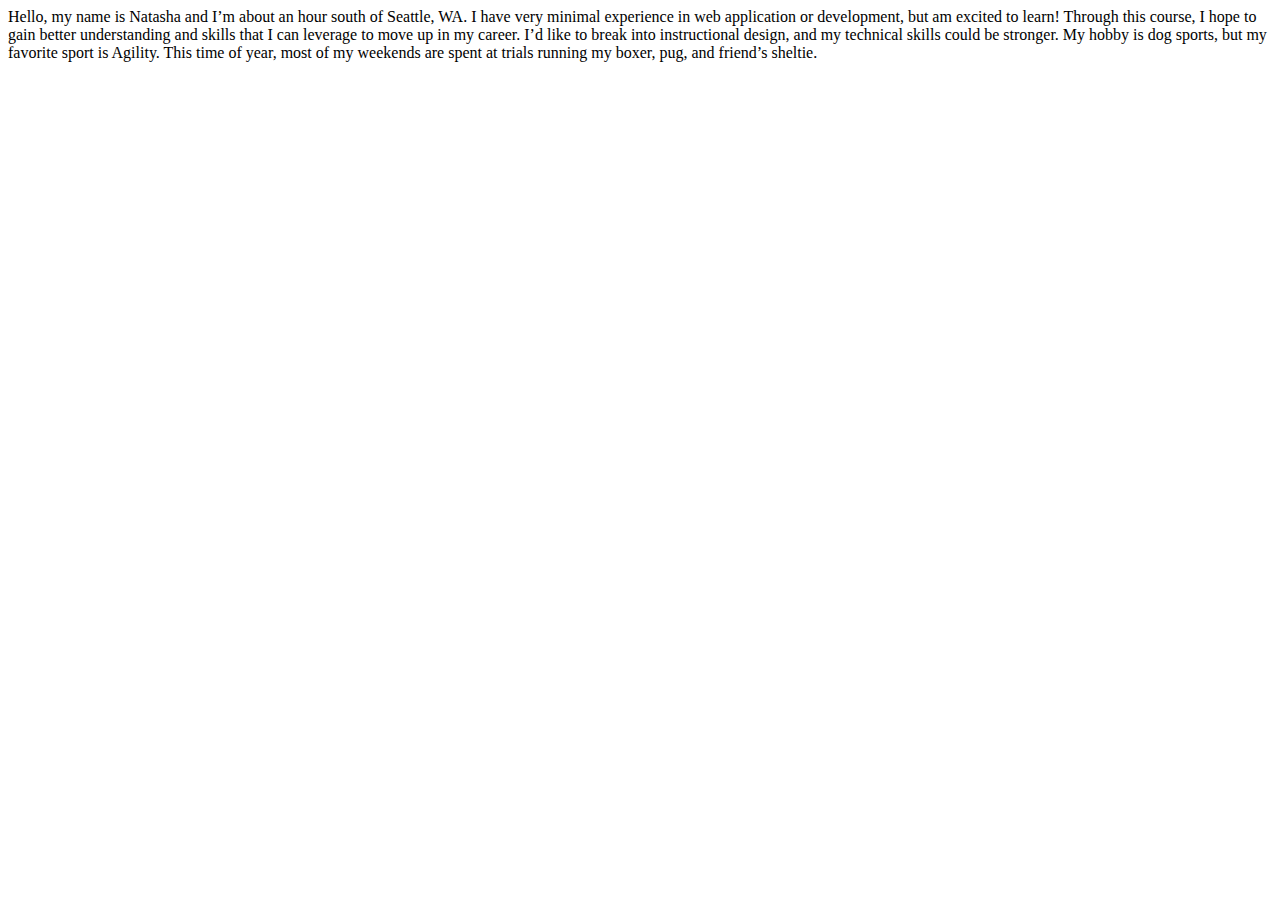
<file: webdevelopment/introNKomen.html>
<!DOCTYPE html>

<html lang="en-US">
<head>
           <meta charset="utf-8">
          <title>Welcome to Natasha's Website</title>
</head>
<body>

          Hello, my name is Natasha and I’m about an hour south of Seattle, WA. I have very minimal experience in web application or development, but am excited to learn! Through this course, I hope to gain better understanding and skills that I can leverage to move up in my career. I’d like to break into instructional design, and my technical skills could be stronger. 
My hobby is dog sports, but my favorite sport is Agility. This time of year, most of my weekends are spent at trials running my boxer, pug, and friend’s sheltie. 


</body>
</html>
</file>
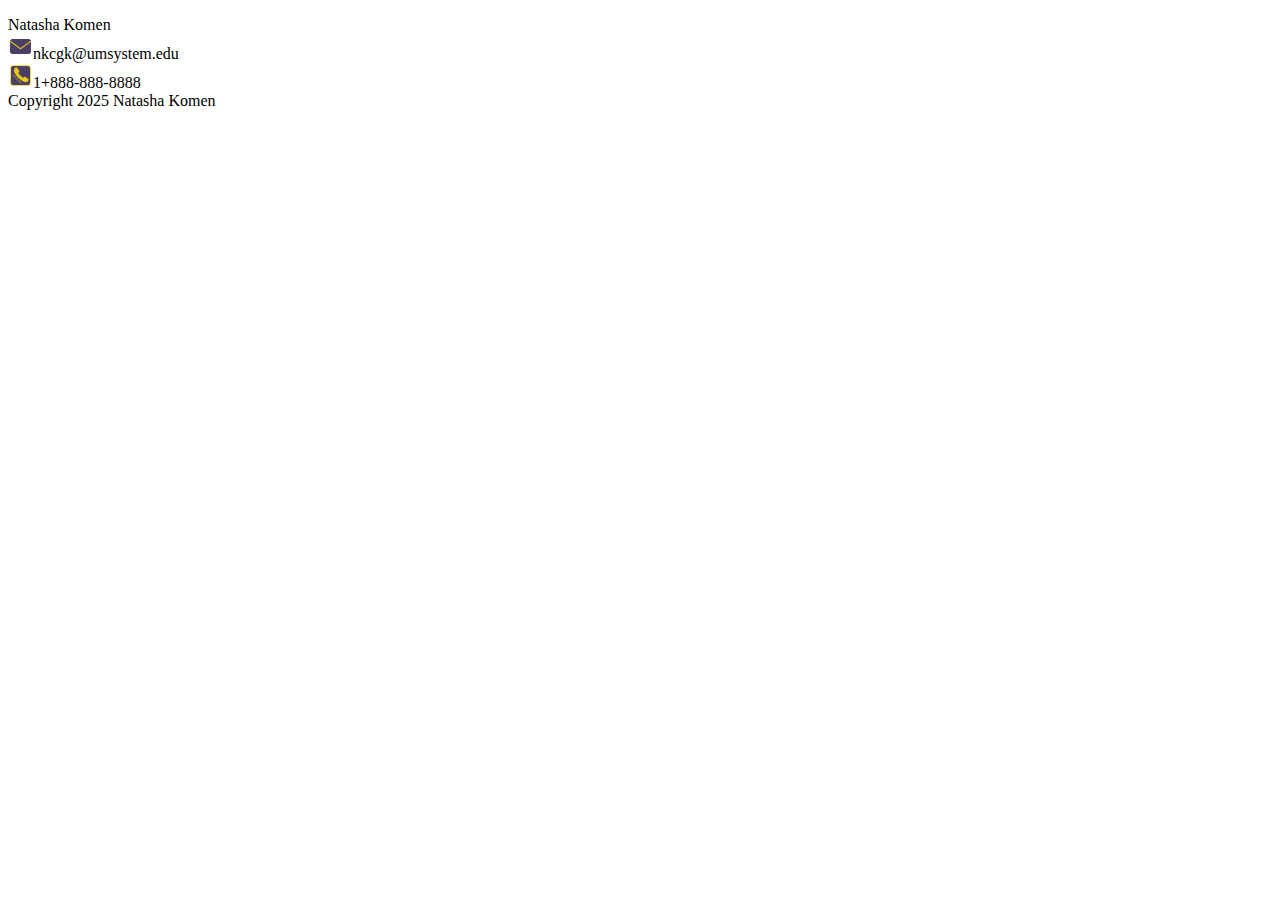
<file: webdevelopment/Komen_Template.html>
<!DOCTYPE html>
<html lang="en-US">
<head>

<!--

****************************

Title: Template

Use: The page that will ...

Author: Natasha Komen

School/Term: Universty of Missouri, Spring 2025

Developed: February 14, 2025

Tested: April 2, 2025, passed HTML Validator

****************************

-->
               <meta charset="utf-8">
               <title>Template</title>
</head>
<body>
    <footer>
        <p>
            Natasha Komen 
            <br>
            <img src="../ISLT 7355/images/icons8-email.png" alt="icons8-email" width="25" height="25">nkcgk@umsystem.edu
            <br>
            <img src="../ISLT 7355/images/icons8-phone.png" alt="icons8-phone" width="25" height="25">1+888-888-8888
            <br>
            Copyright 2025 Natasha Komen
        </p>
    </footer>
</body>
</html>
</file>
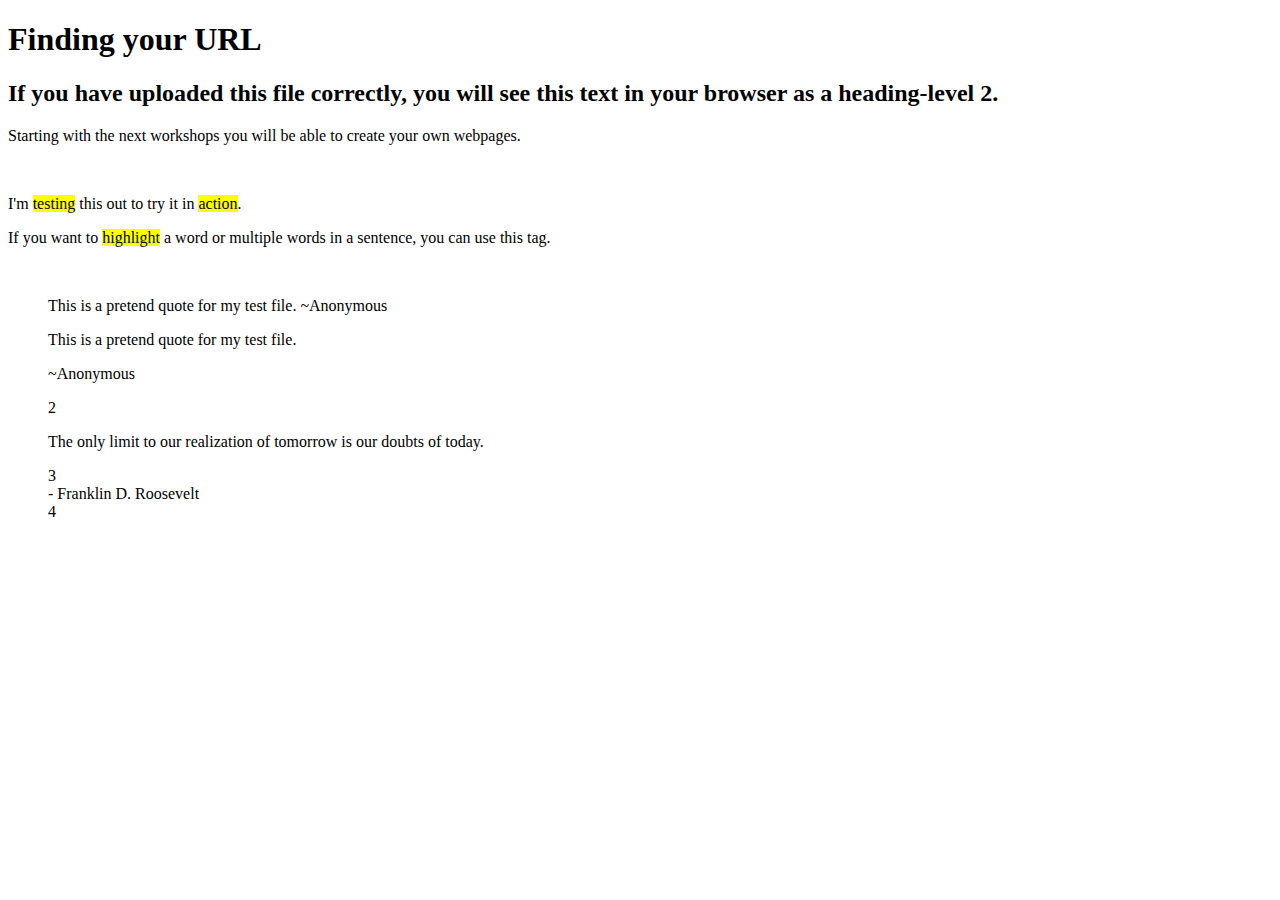
<file: webdevelopment/test.html>
<!DOCTYPE html>
<html>
    
    <head>
        <meta charset="utf-8">
       <title>Finding Your URL</title>
        <meta name="description" content="Finding your URL in GitHub">
    </head>
    <body>
        
        <h1>Finding your URL</h1>
        <h2>If you have uploaded this file correctly, you will see this text in your browser as a heading-level 2.</h2>
        
        <p>
            Starting with the next workshops you will be able to create your own webpages.
        </p>
        
        <br>

        <p>I'm <mark>testing</mark> this out to try it in <mark>action</mark>.</p>
        <p>If you want to <mark>highlight</mark> a word or multiple words in a sentence, you can use this tag.</p>

        <br>

        <blockquote>This is a pretend quote for my test file. ~Anonymous</blockquote>
        <blockquote><p>This is a pretend quote for my test file.</p> ~Anonymous</blockquote>
        <blockquote> 2 <p>The only limit to our realization of tomorrow is our doubts of today.</p> 3 <footer>- Franklin D. Roosevelt</footer> 4</blockquote>
    
    </body>
</html>
</file>
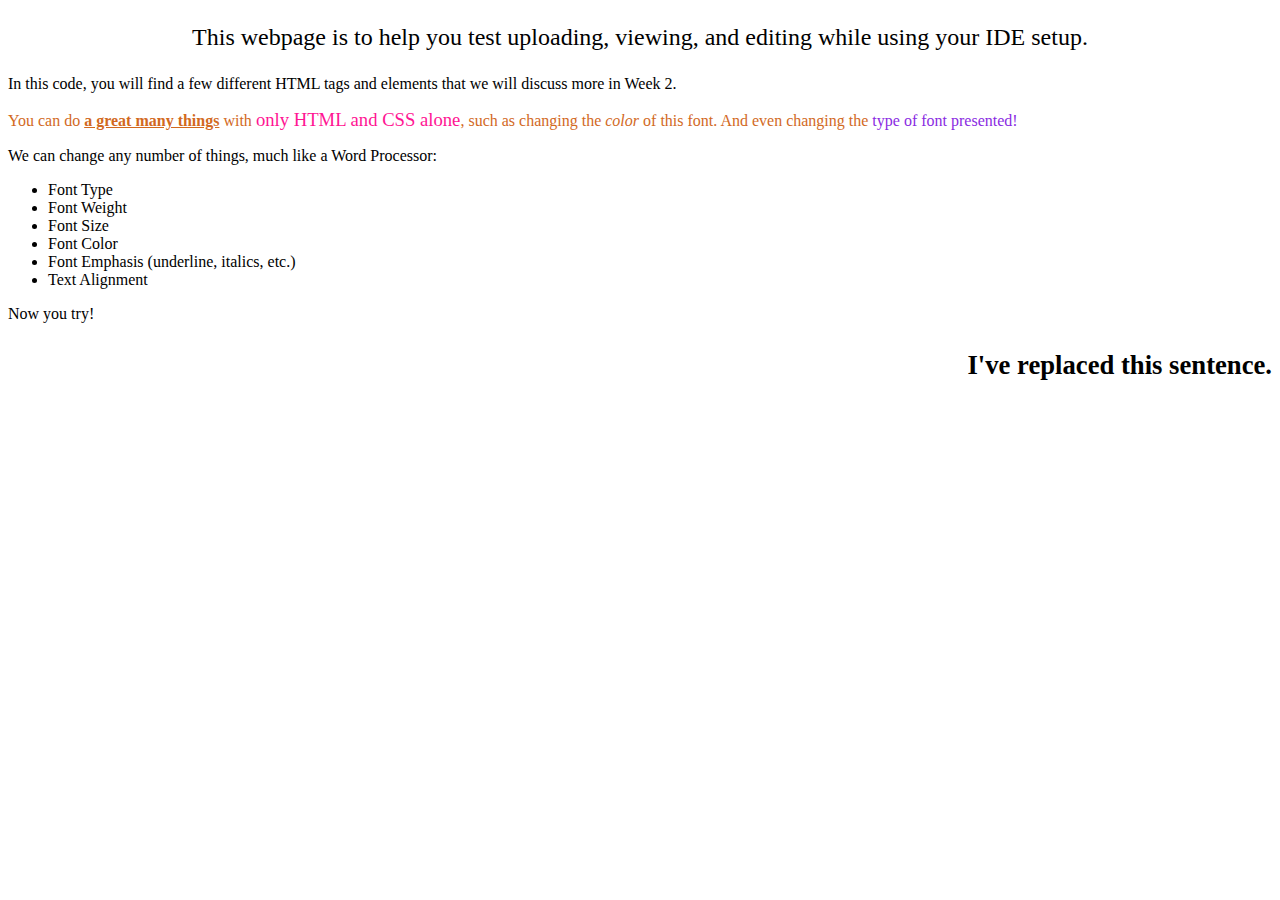
<file: webdevelopment/webpageTest.html>
<!DOCTYPE html>
<html lang="en-US">
<head>
    <title>testing your website</title>
    <meta charset="utf-8">
</head>
<body>
<p style="text-align: center; font-size: 18pt;">This webpage is to help you test uploading, viewing, and editing while using your IDE setup.</p>
    
<p>In this code, you will find a few different HTML tags and elements that we will discuss more in Week 2.</p>
    <p style="color:chocolate;">You can do <span style="font-weight: 600; text-decoration: underline;"> a great many things</span> with <span style="font-size: 14pt; color: deeppink;">only HTML and CSS alone</span>, such as changing the <em>color</em> of this font. And even changing the <span style="font-family: cursive; color:blueviolet;"> type of font presented!</span></p>
    <p>We can change any number of things, much like a Word Processor:</p>
    <ul>
    <li>Font Type</li>
        <li>Font Weight</li>
        <li>Font Size</li>
        <li>Font Color</li>
        <li>Font Emphasis (underline, italics, etc.)</li>
        <li>Text Alignment</li>
    </ul>
    <p> Now you try! </p>
    <p style="text-align: right; font-weight: bold; font-size: 20pt;"> I've replaced this sentence.</p>
    
</body>
</html>
</file>
